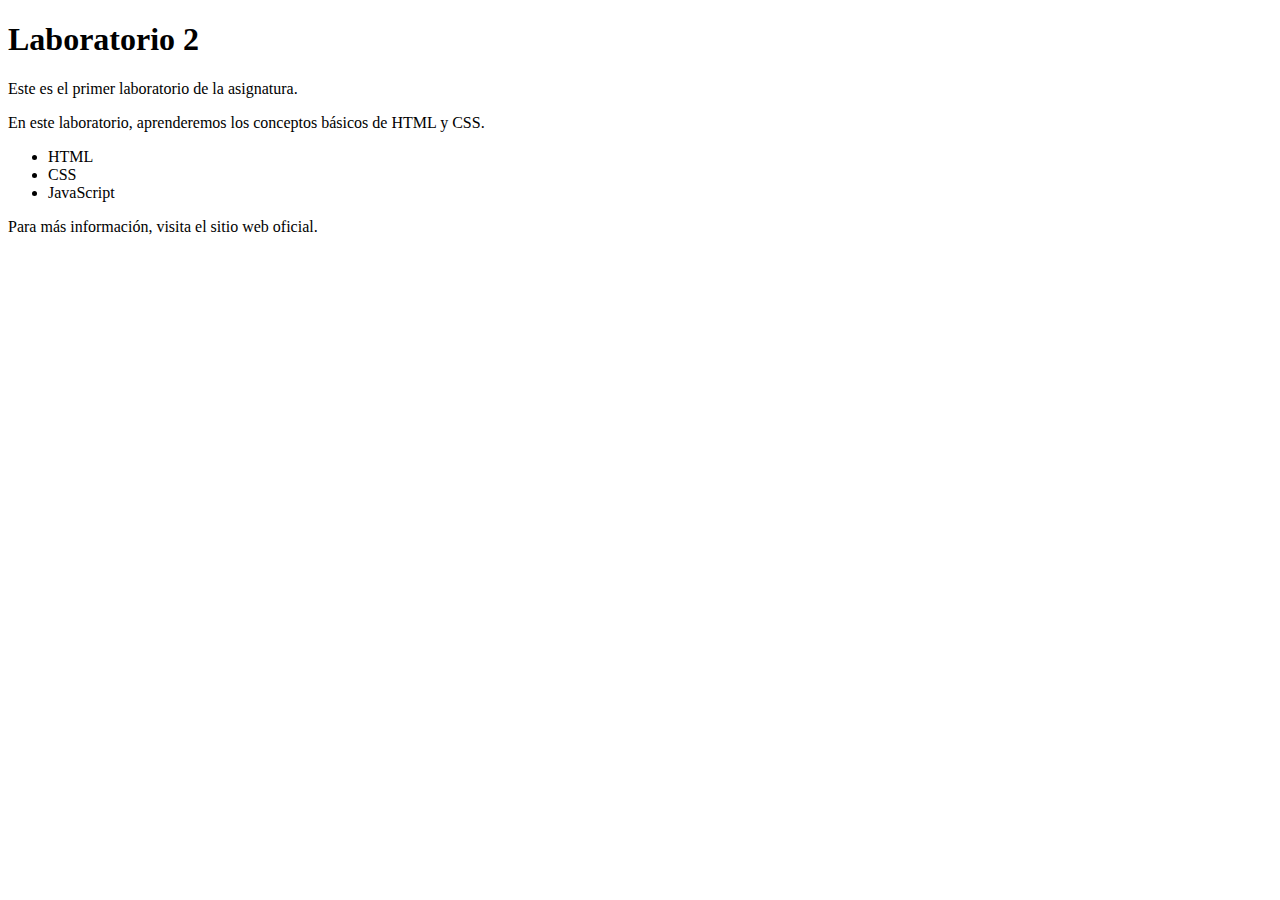
<file: Lab #02/index.html>
<!DOCTYPE html>
<html lang="en">
<head>
    <meta charset="UTF-8">
    <meta name="viewport" content="width=device-width, initial-scale=1.0">
    <title>Document</title>
</head>
<body>   <h1>Laboratorio 2</h1>
    <p>Este es el primer laboratorio de la asignatura.</p>
    <p>En este laboratorio, aprenderemos los conceptos básicos de HTML y CSS.</p>
    <ul>
        <li>HTML</li>
        <li>CSS</li>
        <li>JavaScript</li>
    </ul>
    <p>Para más información, visita el sitio web oficial.</p>
<head>
    <!-- ...existing code... -->
    <style>
        body {
            background-image: url('https://unsplash.com/es/fotos/las-hojas-y-el-follaje-verdes-crean-una-escena-oscura-y-exuberante-4axNezh03UA');
            background-size: cover;
            background-repeat: no-repeat;
            background-position: center;
        }
    </style>
</head>
</body>
</html>
</file>
